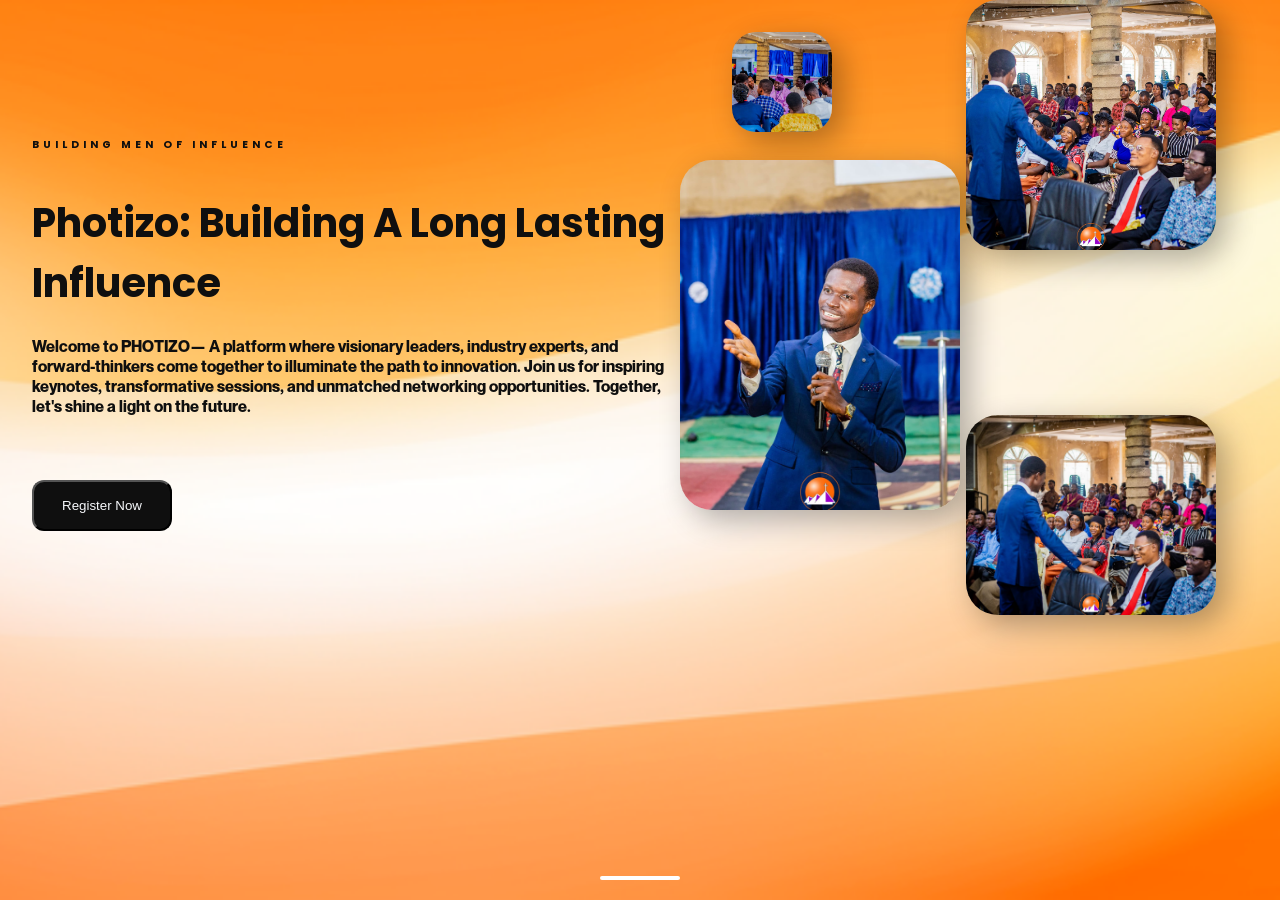
<file: index.html>
<!DOCTYPE html>
<html lang="en">
  <head>
    <meta charset="UTF-8" />
    <meta name="viewport" content="width=device-width, initial-scale=1.0" />
    <title>Document</title>
    <link rel="stylesheet" href="./css/styles.css" />
  </head>
  <body>
    <div class="container">
      <div class="carousel-container">
        <div class="carousel">
          <section class="section active section-container">
            <div class="section-container">
              <div class="section-text">
                <h2>Building Men Of Influence</h2>
                <h1>Photizo: Building A Long Lasting Influence</h1>
                <p>
                  Welcome to PHOTIZO— A platform where visionary leaders,
                  industry experts, and forward-thinkers come together to
                  illuminate the path to innovation. Join us for inspiring
                  keynotes, transformative sessions, and unmatched networking
                  opportunities. Together, let's shine a light on the future.
                </p>
                <button onclick="window.location.href='form.html'">
                  Register Now
                </button>
              </div>
              <div class="images">
                <img class="image-1" src="/Asset/images/pointy.jpeg" alt="" />
                <img class="image-2" src="/Asset/images/smiling.jpeg" alt="" />
                <img class="image-3" src="/Asset/images/there.jpeg" alt="" />
                <img
                  class="image-4"
                  src="/Asset/images/Screenshot 2024-12-02 194029.png"
                  alt=""
                />
              </div>
            </div>
          </section>
          <section id="Speakers" class="speaker section active">
            <h2>MEET OUR SPEAKERS</h2>
            <p class="discover">
              Discover the visionary leaders and innovators shaping the future.
              Be inspired by their stories and insights at PHOTIZO.
            </p>
            <div class="speaker-container"></div>
          </section>
          <section id="team" class="team section active">
            <h1>Meet the PHOTIZO Team</h1>
            <div class="team-in">
              <p>
                Behind the scenes of PHOTIZO is a passionate team dedicated to
                creating an extraordinary conference experience.
              </p>
              <p>Meet the minds that make it all possible.</p>
            </div>
            <div class="team-container"></div>
          </section>
        </div>
      </div>
      <!-- <div class="controls">
        <button class="btn" onclick="prevSlide()">&#10094;</button>
        <button class="btn" onclick="nextSlide()">&#10095;</button>
    </div> -->
      <div class="pagination">
        <!-- <div class="dot active" onclick="goToSlide(0)"></div>
        <div class="dot" onclick="goToSlide(1)"></div>
        <div class="dot" onclick="goToSlide(2)"></div> -->
        <div class="pagination-indicator"></div>
      </div>
    </div>

    <script src="./js/script.js"></script>
  </body>
</html>
</file>
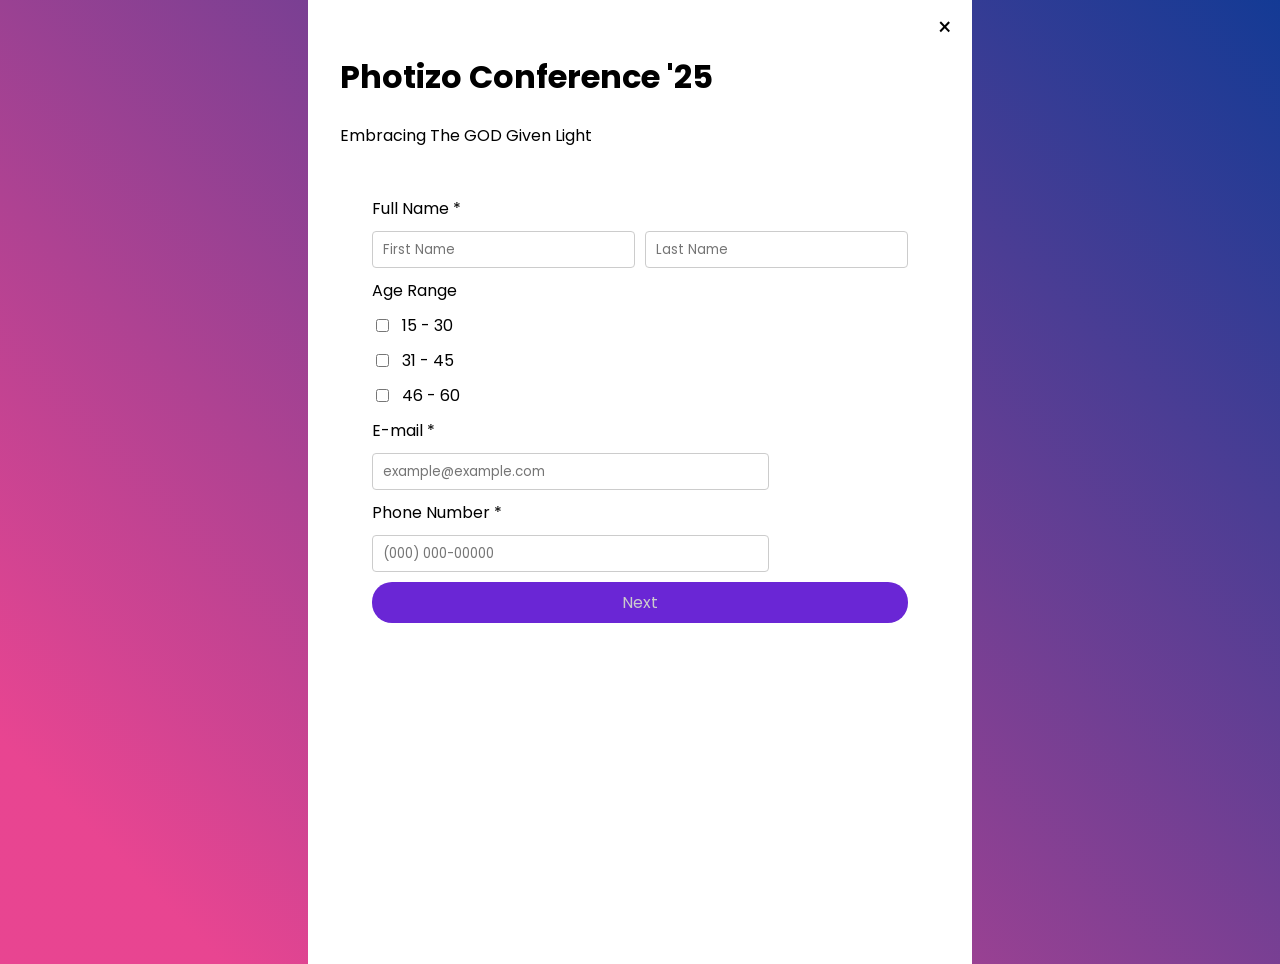
<file: form.html>
<!DOCTYPE html>
<html lang="en">
  <head>
    <meta charset="UTF-8" />
    <meta name="viewport" content="width=device-width, initial-scale=1.0" />
    <link rel="stylesheet" href="./css/form.css" />
    <title>Document</title>
  </head>
  <body>
    <div id="formModal" class="modal">
      <div class="modal-content">
        <span id="closeModal" class="close">&times;</span>
        <h1>Photizo Conference '25</h1>
        <p>Embracing The GOD Given Light</p>

        <div class="form-wrapper">
          <form id="form1" class="section active">
              <label>Full Name *</label>
              <div class="name">
                <input type="text" placeholder="First Name" required />
                <input type="text" placeholder="Last Name" required />
              </div>
              <label>Age Range</label>
              <div class="age-range">
                <div>
                  <input type="checkbox" id="age1" /><label for="age1"
                    >15 - 30</label
                  >
                </div>
                <div>
                  <input type="checkbox" id="age2" /><label for="age2"
                    >31 - 45</label
                  >
                </div>
                <div>
                  <input type="checkbox" id="age3" /><label for="age3"
                    >46 - 60</label
                  >
                </div>
              </div>
              <label>E-mail *</label>
              <input type="email" placeholder="example@example.com" required />
              <label>Phone Number *</label>
              <input type="tel" placeholder="(000) 000-00000" required />
              <button type="button" id="nextToForm2">Next</button>
          </form>

          <form id="form2" class="section">
              <label>First time to attend this conference? *</label>
              <div class="attend">
                <div>
                  <input type="radio" id="firstTimeYes" name="firstTime" /><label
                    for="firstTimeYes"
                    >Yes</label
                  >
                </div>
                <div>
                  <input type="radio" id="firstTimeNo" name="firstTime" /><label
                    for="firstTimeNo"
                    >No</label
                  >
                </div>
              </div>
              <label>What are your expectations for Photizo?</label>
              <textarea placeholder="Share your thoughts"></textarea>
              <label>I will attend:</label>
              <div class="attend">
                <div>
                  <input type="checkbox" id="event1" /><label for="event1"
                    >Event 1 - February 15</label
                  >
                </div>
                <div>
                  <input type="checkbox" id="event2" /><label for="event2"
                    >Event 2 - February 16</label
                  >
                </div>
                <div>
                  <input type="checkbox" id="event3" /><label for="event3"
                    >Event 3 - February 17</label
                  >
                </div>
                <div>
                  <input type="checkbox" id="allEvents" /><label for="allEvents"
                    >All Events</label
                  >
                </div>
              </div>
              <label>Mode of Attendance *</label>
              <select title="Please Select" required>
                <option value="" disabled selected>Please Select</option>
                <option value="online">Online</option>
                <option value="in-person">In-Person</option>
              </select>
              <label>How did you hear about this conference *</label>
              <select title="Please Select" required>
                <option value="" disabled selected>Select an Option</option>
                <option value="online">Google</option>
                <option value="in-person">On Social media</option>
                <option value="in-person">From a friend</option>
                <option value="in-person">Ads</option>
                <option value="in-person">Other</option>
              </select>
              <label>Upload Payment Receipt</label>
              <div class="inner-input">
                <div class="upload-box" id="drop-area">
                  <h2>Browse Files</h2>
                  <svg
                    width="64px"
                    height="64px"
                    viewBox="0 0 24 24"
                    fill="none"
                    xmlns="http://www.w3.org/2000/svg"
                  >
                    <g id="SVGRepo_bgCarrier" stroke-width="0"></g>
                    <g
                      id="SVGRepo_tracerCarrier"
                      stroke-linecap="round"
                      stroke-linejoin="round"
                    ></g>
                    <g id="SVGRepo_iconCarrier">
                      <g id="File / Cloud_Upload">
                        <path
                          id="Vector"
                          d="M12 16V10M12 10L9 12M12 10L15 12M23 15C23 12.7909 21.2091 11 19 11C18.9764 11 18.9532 11.0002 18.9297 11.0006C18.4447 7.60802 15.5267 5 12 5C9.20335 5 6.79019 6.64004 5.66895 9.01082C3.06206 9.18144 1 11.3498 1 13.9999C1 16.7613 3.23858 19.0001 6 19.0001L19 19C21.2091 19 23 17.2091 23 15Z"
                          stroke="#000000"
                          stroke-width="2"
                          stroke-linecap="round"
                          stroke-linejoin="round"
                        ></path>
                      </g>
                    </g>
                  </svg>
                  <p id="upload-text">Drag and Drop file or Select File here</p>
                  <input
                    title="file"
                    type="file"
                    id="fileInput"
                    accept=".jpegs, .png, .pdf"
                  />
                </div>
                <p class="file-name" id="file-name"></p>
              </div>
              <div class="buttons">
                <button type="button" id="prevToForm1">Previous</button>
                <button type="submit" id="submit">Submit Form</button>
              </div>
          </form>
        </div>
      </div>
    </div>
    <script src="/js/form.js"></script>
  </body>
</html>
</file>
<file: css/styles.css>
@import url("https://fonts.googleapis.com/css2?family=Poppins:ital,wght@0,100;0,200;0,300;0,400;0,500;0,600;0,700;0,800;0,900;1,100;1,200;1,300;1,400;1,500;1,600;1,700;1,800;1,900&display=swap");
@font-face {
  font-family: "Neue Medium";
  src: url("../Asset/fonts/Neue/NeueMontreal-Medium.otf");
}
@font-face {
  font-family: "Neue Bold";
  src: url("../Asset/fonts/Neue/NeueMontreal-Bold.otf");
}
@font-face {
  font-family: "Glacier";
  src: url("../Asset/fonts/Glacier/glacier.otf");
}
@font-face {
  font-family: "Halenoir Reg";
  src: url("../Asset/fonts/HalenoirFont/HalenoirCompact-Black.otf");
}
@font-face {
  font-family: "Montserrat";
  src: url("../Asset/fonts/Montserrat/MontserratAlternates-Light.ttf");
}
@font-face {
  font-family: "ponte";
  src: url("../Asset/fonts/ponte/PonteTRIALSilkType-Regular-BF674e8489ce8a0.ttf");
}

:root {
  --primary: #ffffff;
  --secondary: #f7f9fc;
  --background-image: url("https://www.google.com/url?sa=i&url=https%3A%2F%2Fpacforest.com%2FItem%2F132&psig=AOvVaw3bvn8ChAXVIhXs89f7xZbf&ust=1732726943688000&source=images&cd=vfe&opi=89978449&ved=0CBQQjRxqFwoTCIDP_YK9-okDFQAAAAAdAAAAABAE");
  --font-family: "Poppins", sans-serif;
  --gradient-start: #ff5722; /* Orange */
  --gradient-end: #ffffff; /* White */
  --font-neue: "Neue Bold";
  --font-glacier: "Glacier";
  --font-mont: "Monteserrat";
  --font-ponte: "ponte";
  --navbar-height: 48px;
}

body {
  margin: 0;
  padding: 0;
  scroll-behavior: smooth;
  /* background: #ff5722; */
  /* position: relative; */
}
.container {
  padding: 0;
  margin: 0;
}
.carousel-container {
  width: 100vw;
  height: 100vh;
  display: flex;
  overflow: hidden;
  position: relative;
}
.carousel {
  display: flex;
  transition: transform 0.5s ease-in-out;
  width: 300vw;
}
.section {
  width: 100vw;
  height: 100vh;
  position: relative;
  /* display: flex; */
  /* flex-direction: column; */
  /* align-items: center; */
  /* justify-content: center; */
  /* text-align: center; */
  color: white;
  background-image: url("/Asset/images/bg-1.png");
  background-repeat: no-repeat;
  background-position: top;
  background-size: cover;
  background-clip: border-box;
}
/* .section:nth-child(1) {

  }
  .section:nth-child(2) {
    background: linear-gradient(to bottom, #33a1ff, #a1d1ff);
  }
  .section:nth-child(3) {
    background: linear-gradient(to bottom, #33ff57, #a1ffb3);
  } */
.section.active {
  opacity: 1;
  z-index: 2;
}
.section-container {
  display: flex;
  position: relative;
  width: 100vw;
  height: 100vh;
}
.section-text {
  width: 50%;
  padding: 2rem;
}
.section-text h2 {
  letter-spacing: 0.25rem;
  font-family: var(--font-family);
  font-size: 0.65rem;
  text-transform: uppercase;
  color: #0f0f0f;
  position: absolute;
  top: 8rem;
}
.section-text h1 {
  font-family: var(--font-family);
  font-size: 2.5rem;
  color: #0f0f0f;
  position: absolute;
  top: 10rem;
  width: 50%;
}
.section-text p {
  font-family: var(--font-neue);
  font-weight: 300;
  font-size: 1rem;
  color: #0f0f0f;
  position: absolute;
  top: 20rem;
  width: 50%;
}
.section-text button {
  padding: 1rem 1.75rem;
  background: #0f0f0f;
  outline: none;
  border-radius: 0.75rem;
  color: #f7f9fc;
  position: absolute;
  top: 30rem;
}
.images {
  width: 50%;
}
.image-1 {
  position: absolute;
  top: 10rem;
  right: 25%;
  z-index: 3;
  width: 280px;
  height: 350px;
  border-radius: 2rem;
  object-fit: cover;
  object-position: center;
  box-shadow: 10px 10px 30px rgba(0, 0, 0, 0.3);
}
.image-2 {
  width: 250px;
  height: 250px;
  border-radius: 2rem;
  object-fit: cover;
  object-position: center;
  position: absolute;
  top: 0;
  right: 5%;
  box-shadow: 10px 10px 30px rgba(0, 0, 0, 0.3);
}
.image-3 {
  width: 250px;
  height: 200px;
  border-radius: 2rem;
  object-fit: cover;
  object-position: center;
  position: absolute;
  top: 25.93rem;
  right: 5%;
  box-shadow: 10px 10px 30px rgba(0, 0, 0, 0.3);
}
.image-4 {
  position: absolute;
  width: 100px;
  height: 100px;
  border-radius: 1.5rem;
  object-fit: cover;
  object-position: center;
  top: 2rem;
  right: 35%;
  box-shadow: 10px 10px 30px rgba(0, 0, 0, 0.3);
}

.controls {
  position: absolute;
  top: 50%;
  width: 100%;
  display: flex;
  justify-content: space-between;
  transform: translateY(-50%);
}
.pagination {
  position: absolute;
  bottom: 20px;
  left: 50%;
  transform: translateX(-50%);
  width: 80px;
  height: 4px;
  background: rgba(255, 255, 255, 0.3);
  border-radius: 2px;
  overflow: hidden;
}
.pagination-indicator {
  height: 100%;
  width: 0;
  background: white;
  transition: width 0.5s linear;
}

@media (max-width: 700px) {
  .section-container {
    flex-direction: column-reverse;
  }
  .image-1 {
    width: 150px;
    height: 100px;
    top: 9rem;
    right: 45%;
  }
  .image-2 {
    width: 100px;
    height: 70px;
    top: 1rem;
  }
  .image-3 {
    width: 100px;
    height: 70px;
    top: 8rem;
    right: 5%;
  }
  .image-4 {
    width: 70px;
    height: auto;
    right: 50%;
  }
  .section-text h2 {
    top: 40vh;
  }
  .section-text h1 {
    top: 50vh;
    width: 70%;
    font-size: 1.5rem;
  }
  .section-text p {
    top: 69vh;
    font-size: 0.65rem;
  }
  .section-text button {
    padding: 0.5rem 1rem;
    top: 87vh;
    right: 10px;
  }
}
.speaker {
  display: flex;
  flex-direction: column;
  justify-content: center;
  align-items: center;
  z-index: 4;
  width: 100vw;
  padding: 1rem;
}
.speaker h2 {
  font-family: var(--font-neue);
  font-size: 2rem;
  line-height: normal;
  font-weight: 400;
}
.speaker p {
  /* animation: typing 20s infinite; */
  font-family: "Neue Medium";
  font-weight: 400;
}
.speaker-container {
  width: 50%;
  height: auto;
  display: flex;
  flex-wrap: wrap;
  padding: 1rem;
  padding-bottom: 1rem;
  justify-content: center;
  column-gap: 0.5rem;
  z-index: 4;
}
.speaker-card {
  border-radius: 1rem;
  width: 19%;
  height: auto;
  text-align: left;
  padding: 0.75rem 1rem;
  outline: none;
  border: 1px solid #ff7f50;
}
.speaker-card img {
  width: 100%;
  height: auto;
  border-radius: 100%;
  object-fit: inherit;
  object-position: center;
}
.speaker-card h2 {
  overflow: hidden;
  text-overflow: ellipsis;
  font-size: 1rem;
  margin: 0.5rem 0;
  margin-top: 0.5rem;
  color: #161c2d;
  font-family: "Poppins", sans-serif;
  font-weight: 500;
  text-align: left;
  margin-inline-end: 0.75rem;
  width: 70%;
}
.speaker-card p {
  overflow: hidden;
  color: var(--Gray-3);
  text-overflow: ellipsis;
  white-space: nowrap;
  font-family: "Poppins", sans-serif;
  font-size: 0.75rem;
  font-style: normal;
  font-weight: 300;
  line-height: 15px; /* 150% */
  margin-block-start: 0.25rem;
}
.speaker-card p:hover {
  overflow: visible;
  cursor: pointer;
  white-space: wrap;
}
.links-img {
  display: flex;
  justify-content: center;
  align-items: center;
  column-gap: 0.5rem;
}
.links-img img {
  width: 30px;
  height: 30px;
}
/*Styling from screen less than 700px */
@media (max-width: 700px) {
  .speaker {
    display: flex;
    flex-direction: column;
    justify-content: center;
    align-items: center;
    z-index: 4;
  }
  .speaker h2 {
    font-family: var(--font-neue);
    font-size: 0.75rem;
    line-height: normal;
    font-weight: 400;
  }
  .discover {
    /* animation: typing 20s infinite; */
    font-family: "Neue Medium";
    font-weight: 400;
    font-size: 0.75rem;
  }
  .speaker-container {
    width: 100%;
    height: auto;
    display: flex;
    flex-wrap: wrap;
    padding: 1rem;
    padding-bottom: 1rem;
    justify-content: center;
    column-gap: 1.5rem;
    z-index: 4;
  }
  .speaker-card {
    border-radius: 1rem;
    width: 30%;
    height: auto;
    text-align: left;
    padding: 0.75rem 1rem;
    outline: none;
    border: 1px solid #ff7f50;
  }
  .speaker-card img {
    width: 100%;
    height: auto;
    border-radius: 100%;
    object-fit: inherit;
    object-position: center;
  }
  .speaker-card h2 {
    /* overflow: hidden; */
    text-overflow: ellipsis;
    font-size: 0.75rem;
    margin: 0.5rem 0;
    margin-top: 0.5rem;
    color: #161c2d;
    font-family: "Poppins", sans-serif;
    font-weight: 500;
    text-align: left;
    margin-inline-end: 0.75rem;
    width: 100%;
  }
  .speaker-card p {
    overflow: hidden;
    color: var(--Gray-3);
    text-overflow: ellipsis;
    white-space: nowrap;
    font-family: "Poppins", sans-serif;
    font-size: 0.55rem;
    font-style: normal;
    font-weight: 300;
    line-height: 15px; /* 150% */
    margin-block-start: 0.25rem;
  }
  .speaker-card p:hover {
    overflow: visible;
    cursor: pointer;
    white-space: wrap;
  }
  .links-img {
    display: flex;
    justify-content: center;
    align-items: center;
    column-gap: 0.25rem;
  }
  .links-img img {
    width: 20px;
    height: 20px;
  }
}

@media (min-width: 710px) and (max-width: 1190px) {
  .speaker-container {
    flex-wrap: nowrap;
  }
  .speaker-card {
    width: 30%;
  }
}

.team {
  display: flex;
  flex-direction: column;
  justify-content: center;
  align-items: center;
  /* background: #161c2d; */
  padding: 2rem;
  margin: 0;
  /* z-index: 4; */
}
.team-in {
  display: flex;
  flex-direction: column;
  justify-content: center;
  align-items: center;
  gap: 0;
}
.team h1 {
  font-family: var(--font-neue);
  font-size: 2rem;
  line-height: normal;
  font-weight: 400;
  color: #f7f9fc;
}
.team p {
  font-family: "Neue Medium";
  font-weight: 400;
  color: #f8f6ff;
  margin-top: 0;
}
.team-container {
  display: grid;
  grid-template-columns: repeat(4, 1fr);
  place-content: center;
  /* width: 100%; */
  gap: 0.5rem;
  padding: 1rem;
  margin: 0 auto;
}
.team-card {
  /* padding: 1rem; */
  /* display: flex; */
  /* flex-direction: column; */
  justify-content: space-between;
  align-items: start;
  border-radius: 1rem;
  width: 100%;
  /* height: auto; */
  text-align: center;
  /* padding: 0.75rem 1rem; */
  outline: none;
  /* border: 1px solid #ff7f50; */
  box-shadow: #f7f9fc;
  gap: 0.5rem;
  /* background: #f8f6ff; */
  position: relative;
}
.team-card:first-child {
  grid-column: 1 / span 1 !important;
}
.team-card img {
  width: 250px;
  height: 250px;
  border-radius: 10px;
  /* background-color: #ff7635; */
}
.team-content {
  position: absolute;
  background-color: #f8f6ff;
  border-radius: 10px;
  padding: 0.25rem 0.5rem;
  bottom: 19px;
  left: 0.5rem;
  z-index: 999;
  display: flex;
  /* flex-direction: column; */
  justify-content: space-between;
  align-items: end;
  column-gap: 1rem;
}
.team-person {
  display: flex;
  flex-direction: column;
  align-items: start;
}
.team-card h2 {
  font-family: var(--font-family);
  font-size: 1rem;
  font-weight: 600;
  color: #161c2d;
  margin: 0;
}
.team-person p {
  font-family: var(--font-family);
  font-size: 0.5rem;
  font-weight: 400;
  color: #161c2d;
  margin: 0;
}
.social-links {
  background-color: #221858;
  margin: 0;
  position: relative;
  border-radius: 0.2rem;
  padding: 0.2rem;
}
.social-links img {
  width: 20px;
  height: 20px;
  /* height: auto; */
  cursor: pointer;
}
.links-icon {
  display: none; /* Hidden by default */
  position: absolute;
  bottom: 100%;
  left: 0;
  background: white;
  border: 1px solid #ddd;
  border-radius: 10px;
  padding: 5px;
  box-shadow: 0 4px 6px rgba(0, 0, 0, 0.1);
}
.social-links:hover .links-icon {
  display: block;
}
.links-icon a {
  display: block;
  text-decoration: none;
  margin: 5px 0;
  color: #000;
  opacity: 0.5;
}
.links-icon a:hover {
  opacity: 1;
}

@media (max-width: 700px) {
  .team-card {
    width: 50%;
  }
  .team-card img {
    width: 122px;
    height: 105px;
  }
  .team h1 {
    font-family: var(--font-neue);
    font-size: 1.25rem;
    line-height: normal;
    font-weight: 400;
    color: #f7f9fc;
  }
  .team p {
    font-size: 14px;
    width: 100%;
  }
  .team-container {
    width: 50%;
    display: grid;
    grid-template-columns: repeat(2, 1fr);
  }
  .team-person h2 {
    font-size: 0.55rem;
  }
  .team-person p {
    font-size: 0.35rem;
  }
  .team-content {
    width: 100%;
    bottom: 11px;
    left: 0.5rem !important;
    /* flex-direction: column; */
  }
  .social-links img {
    width: 20px;
    height: 20px;
  }
}

@media (max-width: 1190px) {
  .team-container {
    width: 100%;
    grid-template-columns: repeat(2, 1fr);
  }
  .team p {
    width: 80%;
  }
  .team-content {
    left: 4.5rem;
  }
}
</file>
<file: css/form.css>
@import url("https://fonts.googleapis.com/css2?family=Poppins:ital,wght@0,100;0,200;0,300;0,400;0,500;0,600;0,700;0,800;0,900;1,100;1,200;1,300;1,400;1,500;1,600;1,700;1,800;1,900&display=swap");

:root {
  --primary: #ffffff;
  --secondary: #f7f9fc;
  --font-family: "Poppins", sans-serif;
}
body {
  margin: 0;
  scroll-behavior: smooth;
}
.modal {
  /* display: none; */
  /* position: fixed; */
  margin: 0 auto;
  /* top: 20rem;
    left: 0; */
  width: 100%;
  height: 100%;
  background: hsla(332, 78%, 59%, 1);

  background: linear-gradient(
    45deg,
    hsla(332, 78%, 59%, 1) 10%,
    hsla(222, 77%, 33%, 1) 100%
  );

  background: -moz-linear-gradient(
    45deg,
    hsla(332, 78%, 59%, 1) 10%,
    hsla(222, 77%, 33%, 1) 100%
  );

  background: -webkit-linear-gradient(
    45deg,
    hsla(332, 78%, 59%, 1) 10%,
    hsla(222, 77%, 33%, 1) 100%
  );

  filter: progid: DXImageTransform.Microsoft.gradient( startColorstr="#E84592", endColorstr="#133A94", GradientType=1 );
  justify-content: center;
  align-items: center;
  /* position: absolute; */
  z-index: 20;
}

.modal-content {
  background-color: white;
  margin: 0 auto;
  padding: 2rem;
  border-radius: 8px;
  width: 100%;
  max-width: 600px;
  height: 100vh;
  text-align: left;
  position: relative;
  color: #000;
  font-family: var(--font-family);
  overflow-x: hidden;
}

.form-wrapper {
  display: flex;
  width: 200%; /* Twice the width to hold two sections */
  transition: transform 0.5s ease-in-out;
}
.section {
  width: 100%;
  height: 100vh;
  flex: 1;
  padding: 2rem;
  transition: transform 0.5s ease-in-out;
}

#form2 {
  left: 100%;
}

.form-wrapper.shift {
  transform: translateX(-50%);
}
#nextToForm2{
    padding: 0.5rem 1rem;
    border-radius: 20px;
    border: none;
    outline: none;
    background-color: #6a26d5;
    color: #ccc;
    font-family: var(--font-family);
    font-size: 1rem;
}

#prevToForm1{
    padding: 0.5rem 1rem;
    border-radius: 20px;
    border: none;
    outline: none;
    background-color: #3b82f6;
    color: #ccc;
    font-family: var(--font-family);
    font-size: 1rem;
}

.close {
  position: absolute;
  top: 10px;
  right: 20px;
  font-size: 24px;
  cursor: pointer;
}
.name {
  display: flex;
}
.age-range {
  display: flex;
  flex-direction: column;
}
.attend {
  display: flex;
  flex-direction: column;
  justify-content: center;
  align-items: start;
}
form {
  display: flex;
  flex-direction: column;
  gap: 10px;
  /* position: relative; */
}

form div {
  display: flex;
  gap: 10px;
}
.inner-input {
  display: flex;
  flex-direction: column;
  position: relative;
}
.inner-input h2 {
  font-family: var(--font-neue);
  font-size: 1.5rem;
}
.inner-input p {
  font-family: var(--font-family);
  font-size: 1rem;
  font-weight: 300;
}
.upload-box {
  border: 2px dashed #a0aec0;
  border-radius: 8px;
  padding: 40px;
  cursor: pointer;
  position: relative;
  display: flex;
  flex-direction: column;
  justify-content: center;
  align-items: center;
}
.upload-box input {
  position: absolute;
  opacity: 0;
  width: 100%;
  height: 100%;
  left: 0;
  top: 0;
  cursor: pointer;
}
.upload-box.dragover {
  background-color: #e0f2fe;
  border-color: #3b82f6;
}
.file-name {
  margin-top: 0.5rem;
  font-size: 0.85rem;
  color: #717275;
  font-weight: 600;
}
input,
select,
textarea {
  width: 70%;
  padding: 10px;
  border: 1px solid #ccc;
  border-radius: 4px;
}


input::placeholder {
  font-family: var(--font-family);
}
#submit {
  padding: 0.5rem 1rem;
  border-radius: 20px;
  border: none;
  outline: none;
  background-color: #6a26d5;
  color: #ccc;
  font-family: var(--font-family);
  font-size: 1rem;
}
#submit:hover {
  background-color: #717275;
  color: #101010;
}
input[type="checkbox"],
input[type="radio"] {
  width: auto;
}
.buttons{
    display: flex;
    justify-content: right;
    align-items: center;
}
@media (max-width: 700px) {
  .modal-content {
    width: 100vw;
    max-width: 400px;
    height: 100vh;
  }
  .name {
    flex-direction: column;
  }
}
</file>
